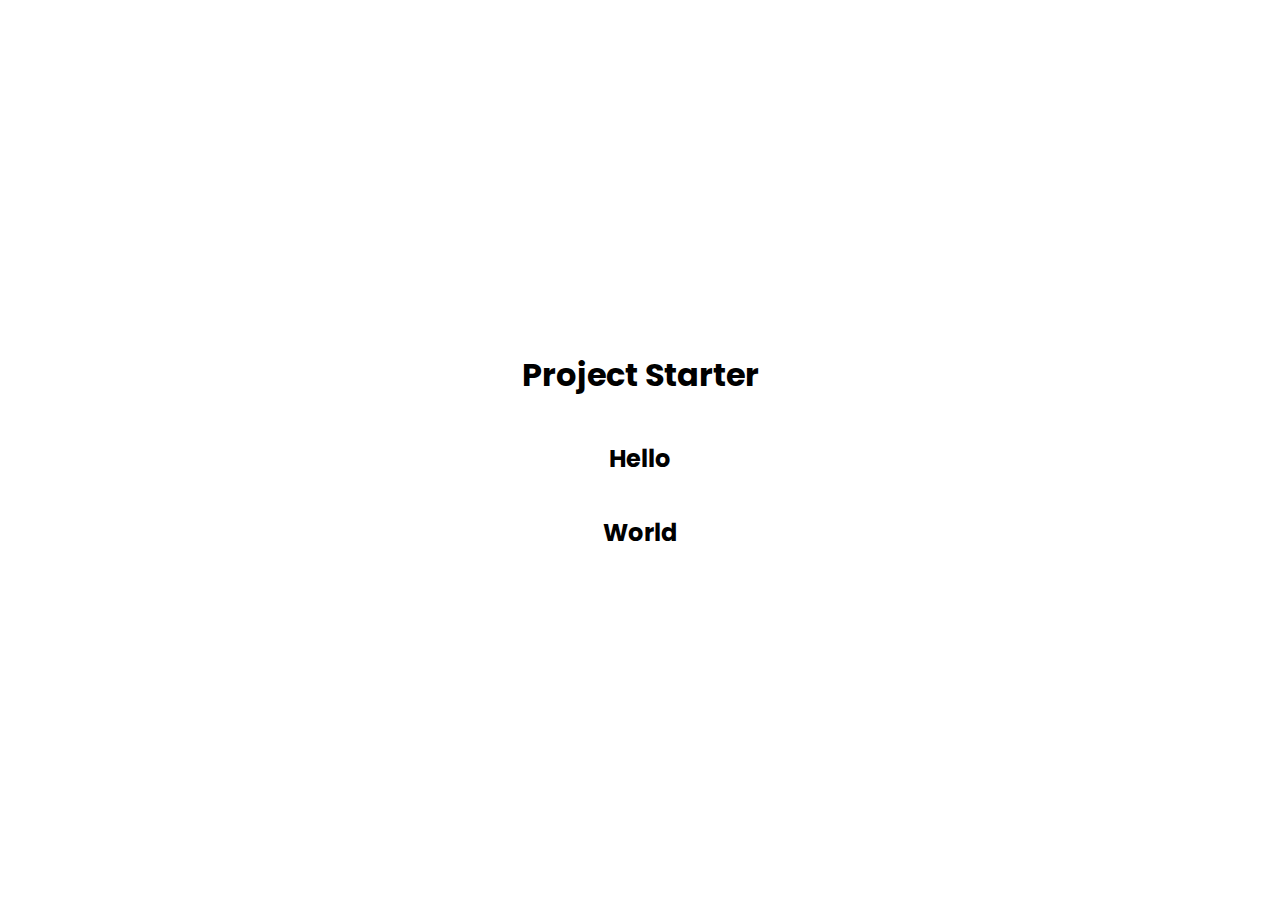
<file: boilerplate/index.html>
<!DOCTYPE html>
<html lang="en">
<head>
    <meta charset="UTF-8">
    <meta name="viewport" content="width=device-width, initial-scale=1.0">
    <title>My Project</title>
    <link rel="stylesheet" href="https://cdnjs.cloudflare.com/ajax/libs/font-awesome/6.5.1/css/all.min.css" integrity="sha512-DTOQO9RWCH3ppGqcWaEA1BIZOC6xxalwEsw9c2QQeAIftl+Vegovlnee1c9QX4TctnWMn13TZye+giMm8e2LwA==" crossorigin="anonymous" referrerpolicy="no-referrer" />
    <link rel="stylesheet" href="style.css">
</head>
<body>
   <h1>Project Starter</h1> 
   <h2>Hello</h2>
   <h2>World</h2>
</body>
</html>
</file>
<file: boilerplate/style.css>
@import url('https://fonts.googleapis.com/css2?family=Poppins:ital,wght@0,100;0,200;0,300;0,400;0,500;0,600;0,700;0,800;0,900;1,100;1,200;1,300;1,400;1,500;1,600;1,700;1,800;1,900&display=swap');

* {
    box-sizing: border-box;
}

body {
    font-family: 'Poppins', sans-serif;
    display: flex;
    flex-direction: column;
    align-items: center;
    justify-content: center;
    height: 100vh;
    overflow: hidden;
    margin: 0;
}
</file>
